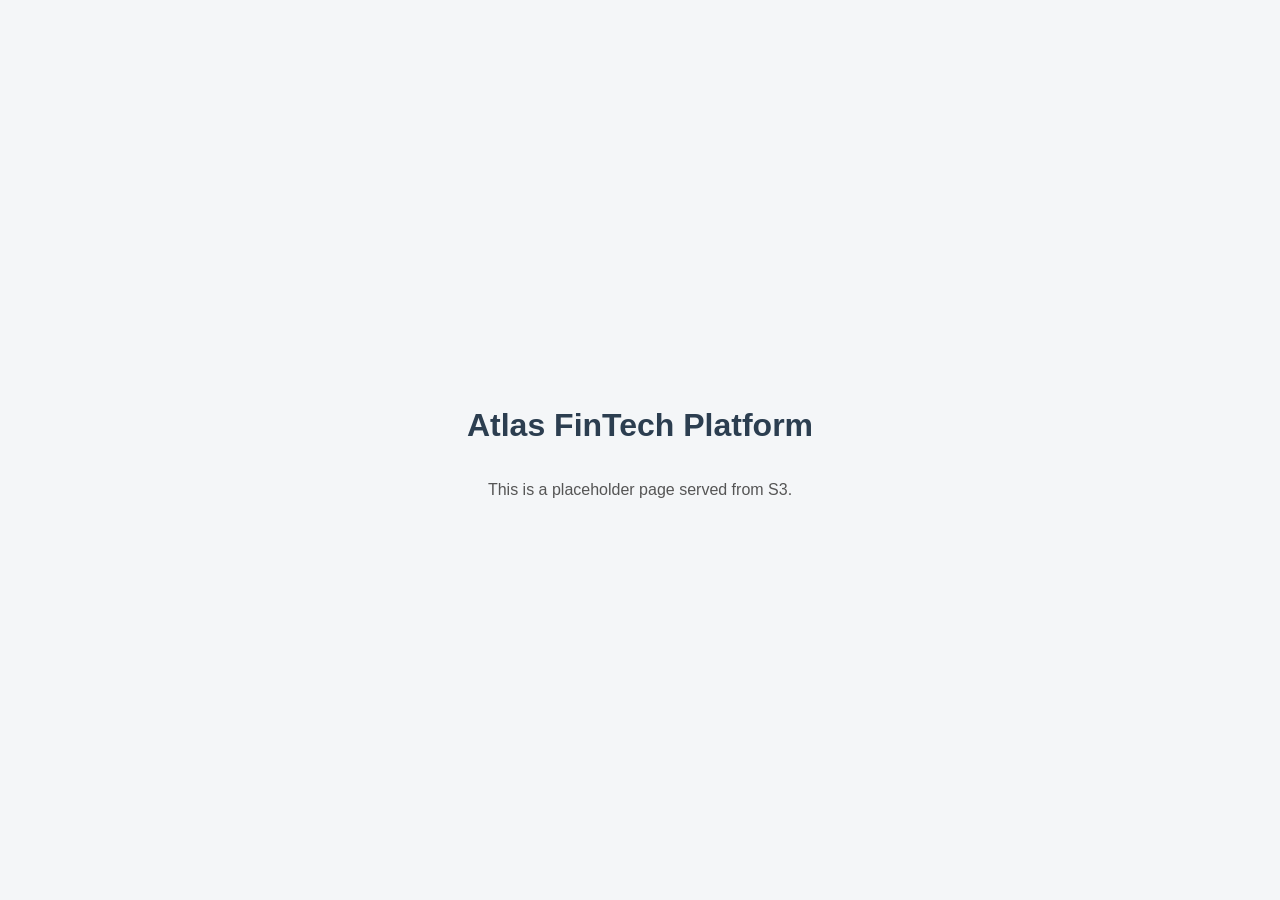
<file: infra/storage/assets/index.html>
<!DOCTYPE html>
<html lang="en">
<head>
    <meta charset="UTF-8">
    <title>Atlas FinTech Platform</title>
    <link rel="stylesheet" href="style.css">
</head>
<body>
    <h1>Atlas FinTech Platform</h1>
    <p>This is a placeholder page served from S3.</p>
</body>
</html>
</file>
<file: infra/storage/assets/style.css>
body {
    font-family: Arial, sans-serif;
    background-color: #f4f6f8;
    color: #1a1a1a;
    display: flex;
    flex-direction: column;
    align-items: center;
    justify-content: center;
    height: 100vh;
    margin: 0;
}

h1 {
    color: #2c3e50;
}

p {
    color: #555;
}
</file>
